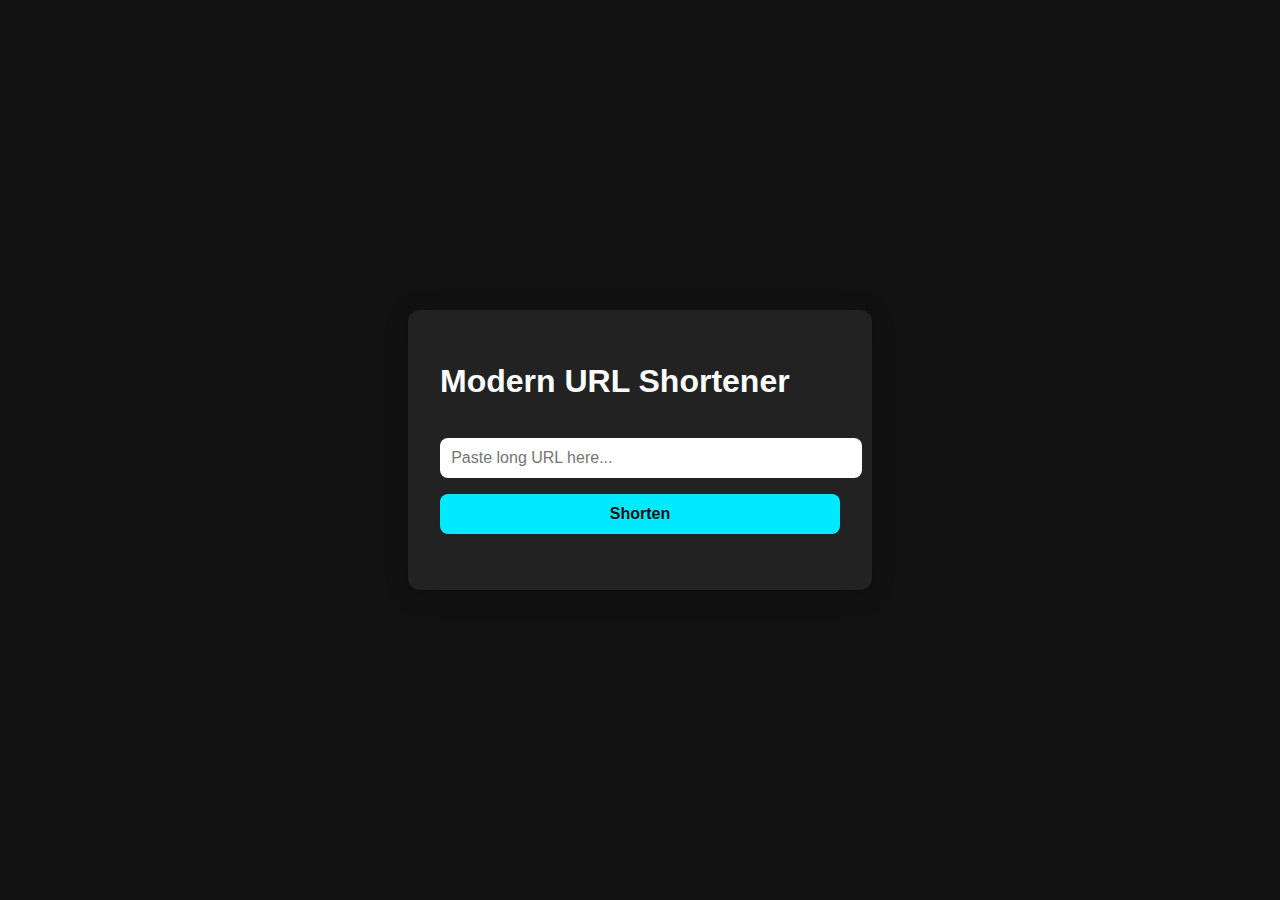
<file: public/index.html>
<!DOCTYPE html>
<html lang="en">
<head>
  <meta charset="UTF-8" />
  <meta name="viewport" content="width=device-width, initial-scale=1" />
  <title>Modern URL Shortener</title>
  <style>
    body {
      background: #111;
      color: #fff;
      font-family: 'Inter', sans-serif;
      min-height: 100vh;
      display: flex;
      justify-content: center;
      align-items: center;
      margin: 0;
    }
    .container {
      background: #222;
      padding: 2rem;
      border-radius: 12px;
      box-shadow: 0 4px 24px rgba(0,0,0,.2);
      width: 100%;
      max-width: 400px;
    }
    input, button {
      width: 100%;
      padding: 0.7rem;
      margin-top: 1rem;
      border-radius: 8px;
      border: none;
      font-size: 1rem;
    }
    button {
      background: #00eaff;
      color: #111;
      font-weight: bold;
      cursor: pointer;
      transition: background .2s;
    }
    button:hover {
      background: #00c7d4;
    }
    #result {
      margin-top: 1.5rem;
      font-size: 1.1rem;
      word-break: break-all;
    }
  </style>
</head>
<body>
  <div class="container">
    <h1>Modern URL Shortener</h1>
    <form id="shortener-form">
      <input type="url" id="long-url" placeholder="Paste long URL here..." required />
      <button type="submit">Shorten</button>
    </form>
    <div id="result"></div>
  </div>

  <script>
    // These will be replaced or injected via your deployment environment
    const SUPABASE_URL = 'https://hudmulpaapjymrhzhmep.supabase.co';  // e.g. https://xyz.supabase.co
    const SUPABASE_ANON_KEY = 'eyJhbGciOiJIUzI1NiIsInR5cCI6IkpXVCJ9.eyJpc3MiOiJzdXBhYmFzZSIsInJlZiI6Imh1ZG11bHBhYXBqeW1yaHpobWVwIiwicm9sZSI6ImFub24iLCJpYXQiOjE3NTU5MzI3MDksImV4cCI6MjA3MTUwODcwOX0.wopUDUi0it8hLSRojjJifLaknKPEo0JuxRhCxyMIakQ';
    const TABLE_NAME = 'urls';

    function generateShort(length = 6) {
      const chars = 'abcdefghijklmnopqrstuvwxyzABCDEFGHIJKLMNOPQRSTUVWXYZ0123456789';
      let result = '';
      for (let i = 0; i < length; i++) {
        result += chars[Math.floor(Math.random() * chars.length)];
      }
      return result;
    }

    async function saveUrl(longUrl) {
      const short = generateShort();
      const resp = await fetch(`${SUPABASE_URL}/rest/v1/${TABLE_NAME}`, {
        method: 'POST',
        headers: {
          'apikey': SUPABASE_ANON_KEY,
          'Authorization': `Bearer ${SUPABASE_ANON_KEY}`,
          'Content-Type': 'application/json',
          'Prefer': 'return=representation'
        },
        body: JSON.stringify({ long: longUrl, short }),
      });
      const data = await resp.json();
      if (data && data[0]) {
        return data;
      } else {
        throw new Error('Failed to shorten URL');
      }
    }

    document.getElementById('shortener-form').addEventListener('submit', async (e) => {
      e.preventDefault();
      const urlInput = document.getElementById('long-url');
      const longUrl = urlInput.value.trim();
      const resultDiv = document.getElementById('result');
      resultDiv.textContent = 'Working...';

      try {
        const { short } = await saveUrl(longUrl);
        const shortUrl = `${window.location.origin}/${short}`;
        resultDiv.innerHTML = `Short URL: <a href="${shortUrl}" target="_blank">${shortUrl}</a>`;
      } catch (err) {
        resultDiv.textContent = 'Error: ' + err.message;
      }
    });
  </script>
</body>
</html>
</file>
